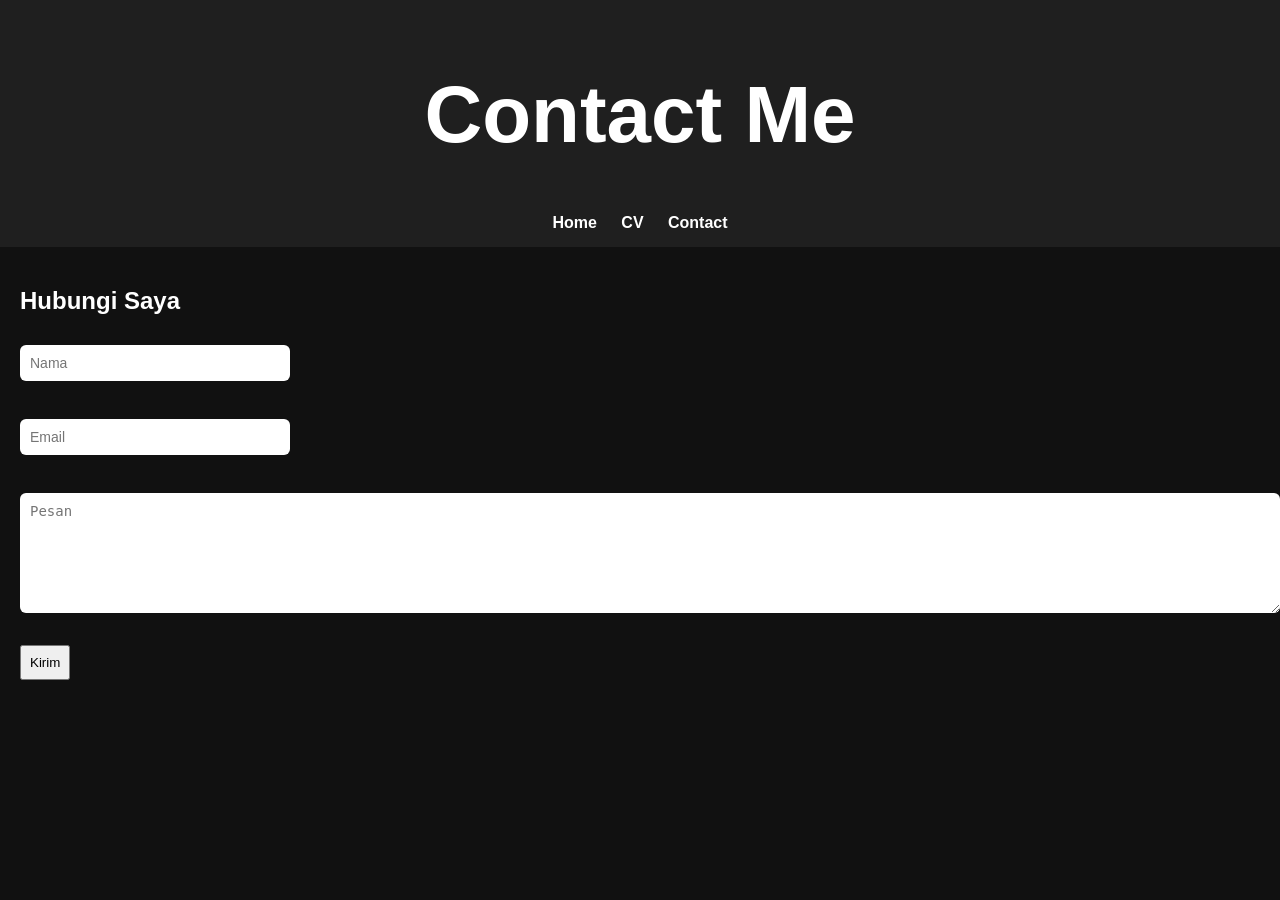
<file: contact.html>
<!DOCTYPE html>
<html lang="id">
<head>
  <meta charset="UTF-8">
  <title>Contact</title>
  <link rel="stylesheet" href="blog.css">
</head>
<body>

<header>
  <h1>Contact Me</h1>
  <nav>
    <a href="index.html">Home</a>
    <a href="cv.html">CV</a>
    <a href="contact.html">Contact</a>
  </nav>
</header>

<main style="padding:20px;">
  <h2>Hubungi Saya</h2>

  <input type="text" placeholder="Nama"><br><br>
  <input type="email" placeholder="Email"><br><br>
  <textarea placeholder="Pesan"></textarea><br><br>

  <button>Kirim</button>
</main>

</body>
</html>
</file>
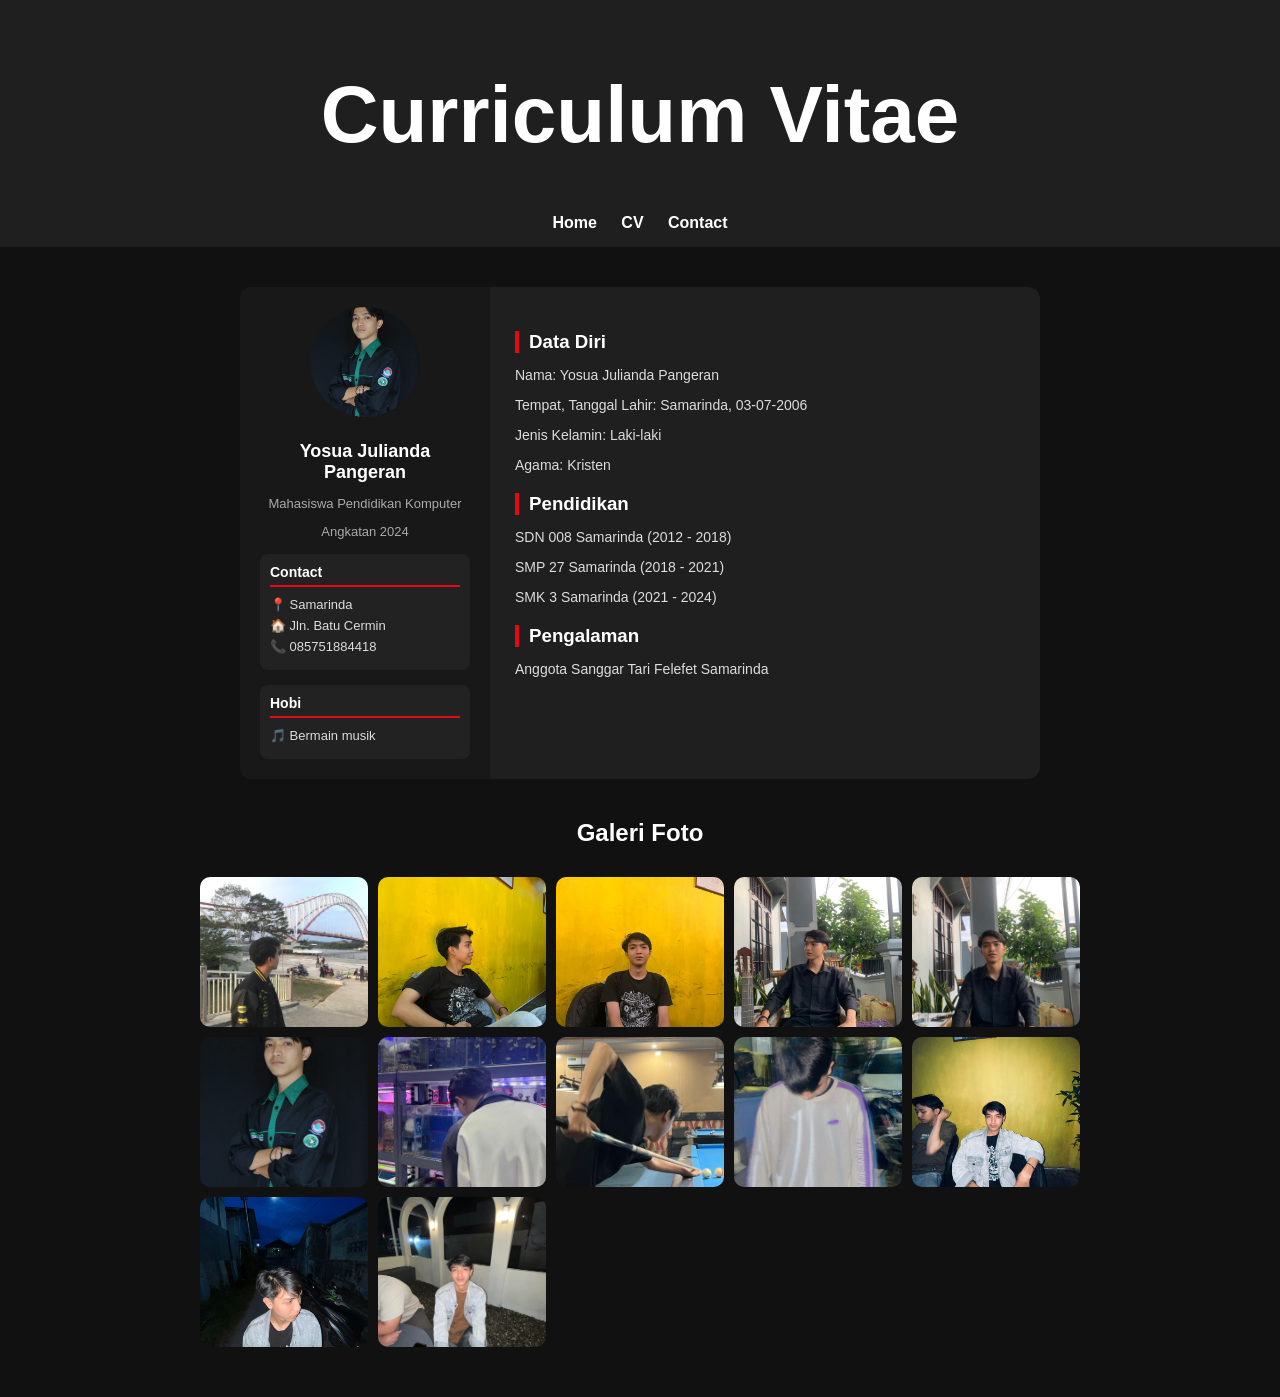
<file: cv.html>
<!DOCTYPE html>
<html lang="id">
<head>
  <meta charset="UTF-8">
  <title>CV - Yosua Julianda Pangeran</title>
  <link rel="stylesheet" href="blog.css">
</head>
<body>

<header>
  <h1>Curriculum Vitae</h1>
  <nav>
    <a href="index.html">Home</a>
    <a href="cv.html">CV</a>
    <a href="contact.html">Contact</a>
  </nav>
</header>

<div class="cv-container">

  <div class="cv-left">
    <img src="IMG-20260416-WA0005.jpg" class="cv-photo">

    <h2>Yosua Julianda Pangeran</h2>
    <p>Mahasiswa Pendidikan Komputer</p>
    <p>Angkatan 2024</p>

    <div class="cv-box">
      <h3>Contact</h3>
      <p>📍 Samarinda</p>
      <p>🏠 Jln. Batu Cermin</p>
      <p>📞 085751884418</p>
    </div>

    <div class="cv-box">
      <h3>Hobi</h3>
      <p>🎵 Bermain musik</p>
    </div>
  </div>

  <div class="cv-right">

    <div class="cv-section">
      <h3>Data Diri</h3>
      <p>Nama: Yosua Julianda Pangeran</p>
      <p>Tempat, Tanggal Lahir: Samarinda, 03-07-2006</p>
      <p>Jenis Kelamin: Laki-laki</p>
      <p>Agama: Kristen</p>
    </div>

    <div class="cv-section">
      <h3>Pendidikan</h3>
      <p>SDN 008 Samarinda (2012 - 2018)</p>
      <p>SMP 27 Samarinda (2018 - 2021)</p>
      <p>SMK 3 Samarinda (2021 - 2024)</p>
    </div>

    <div class="cv-section">
      <h3>Pengalaman</h3>
      <p>Anggota Sanggar Tari Felefet Samarinda</p>
    </div>

  </div>

</div>

<div class="gallery">
  <h2>Galeri Foto</h2>

  <div class="gallery-grid">
    <img src="IMG-20260416-WA0000.jpg">
    <img src="IMG-20260416-WA0001.jpg">
    <img src="IMG-20260416-WA0002.jpg">
    <img src="IMG-20260416-WA0003.jpg">

    <img src="IMG-20260416-WA0004.jpg">
    <img src="IMG-20260416-WA0005.jpg">
    <img src="WhatsApp Image 2026-04-16 at 19.29.37.jpeg">
    <img src="WhatsApp Image 2026-04-16 at 19.29.38.jpeg">

    <img src="WhatsApp Image 2026-04-16 at 19.29.39.jpeg">
    <img src="WhatsApp Image 2026-04-16 at 19.29.40.jpeg">
    <img src="WhatsApp Image 2026-04-16 at 19.29.41.jpeg">
    <img src="WhatsApp Image 2026-04-16 at 19.29.42.jpeg">
  </div>
</div>

</body>
</html>
</file>
<file: blog.css>
body {
  margin: 0;
  font-family: Arial;
  background: #111;
  color: white;
}

h1 {
  font-size: 80px;
}
header {
  padding: 15px;
  text-align: center;
  background: #1f1f1f;
}

input {
  padding: 20px;
  width: 80px;
  margin-top: 10px;
}

#search {
  font-size: 20px;
  padding: 12px;
  width: 300px;
}

#search::placeholder {
  font-size: 18px;
}

#search {
  font-size: 20px;
  padding: 12px;
  width: 600px;
}

#search::placeholder {
  font-size: 18px;
}

input[type="text"],
input[type="email"] {
  font-size: 14px;
  padding: 10px;
  width: 250px;
  margin-bottom: 10px;
  border-radius: 6px;
  border: none;
}

textarea {
  font-size: 14px;
  padding: 10px;
  width: 250px;
  height: 100px;
  border-radius: 6px;
  border: none;
}

.grid {
  display: grid;
  grid-template-columns: repeat(auto-fit, minmax(180px, 1fr));
  gap: px;
  padding: 20px;
}

.card {
  background: #222;
  padding: 10px;
  border-radius: 10px;
  cursor: pointer;
  transition: 0.3s;
}

.card:hover {
  transform: scale(1.05);
}

.card img {
  width: 100%;
  border-radius: 10px;
}

.modal {
  position: fixed;
  top: 0;
  left: 0;
  width: 100%;
  height: 100%;
  background: rgba(0,0,0,0.8);
}

.hidden {
  display: none;
}

.modal-content {
  background: #222;
  margin: 5% auto;
  padding: 20px;
  width: 300px;
  border-radius: 10px;
}

textarea {
  width: 100%;
  margin-top: 10px;
}

button {
  margin-top: 10px;
  padding: 8px;
  cursor: pointer;
}

#modalImg {
  width: 100%;
  max-width: 300px;
  height: auto;
  display: block;
  margin: 10px auto;
  border-radius: 10px;
}

.modal-content {
  background: #222;
  margin: 5% auto;
  padding: 20px;
  width: 320px;
  border-radius: 10px;
  text-align: center;

  /* FIX SCROLL */
  max-height: 80vh;
  overflow-y: auto;
}

.card h3 {
  font-size: 30px;
  margin-top: 8px;
  text-align: center;
}

nav {
  margin-top: 15px;
}

nav a {
  margin: 0 10px;
  text-decoration: none;
  color: white;
  font-weight: bold;
  transition: 0.3s;
}

nav a:hover {
  color: #e50914;
}

.cv-container {
  display: grid;
  grid-template-columns: 250px 1fr;
  max-width: 800px;
  margin: 40px auto;
  background: #1f1f1f;
  border-radius: 12px;
  overflow: hidden;
}

.cv-left {
  background: #181818;
  padding: 20px;
  text-align: center;
}

.cv-photo {
  width: 110px;
  height: 110px;
  border-radius: 50%;
  object-fit: cover;
  margin-bottom: 10px;
}

.cv-left h2 {
  font-size: 18px;
  margin: 10px 0 5px;
}

.cv-left p {
  font-size: 13px;
  color: #aaa;
}

.cv-box {
  text-align: left;
  margin-top: 20px;
}

.cv-box h3 {
  border-bottom: 2px solid #e50914;
  padding-bottom: 5px;
  font-size: 14px;
}

.cv-right {
  padding: 25px;
}

.cv-section {
  margin-bottom: 20px;
}

.cv-section h3 {
  border-left: 4px solid #e50914;
  padding-left: 10px;
  margin-bottom: 10px;
}

.cv-section p {
  font-size: 14px;
  color: #ddd;
}

@media (max-width: 700px) {
  .cv-container {
    grid-template-columns: 1fr;
  }
}

.cv-box p {
  font-size: 13px;
  color: #ddd;
  margin: 6px 0;
}

.cv-box p {
  display: flex;
  align-items: center;
  gap: 8px;
}

.cv-box {
  background: #222;
  padding: 10px;
  border-radius: 8px;
  margin-top: 15px;
}

.cv-box h3 {
  margin: 0 0 10px;
  font-size: 14px;
  color: white;
  border-bottom: 2px solid #e50914;
  padding-bottom: 5px;
}

/* GALERI */
.gallery {
  max-width: 900px;
  margin: 40px auto;
  text-align: center;
  color: white;
}

.gallery h2 {
  margin-bottom: 20px;
  font-size: 24px;
}

.gallery-grid {
  display: grid;
  grid-template-columns: repeat(auto-fit, minmax(150px, 1fr));
  gap: 10px;
  padding: 10px;
}

.gallery-grid img {
  width: 100%;
  height: 150px;
  object-fit: cover;
  border-radius: 10px;
  transition: 0.3s;
  cursor: pointer;
}

.gallery-grid img:hover {
  transform: scale(1.05);
  box-shadow: 0 0 10px rgba(229, 9, 20, 0.5);
}
</file>
